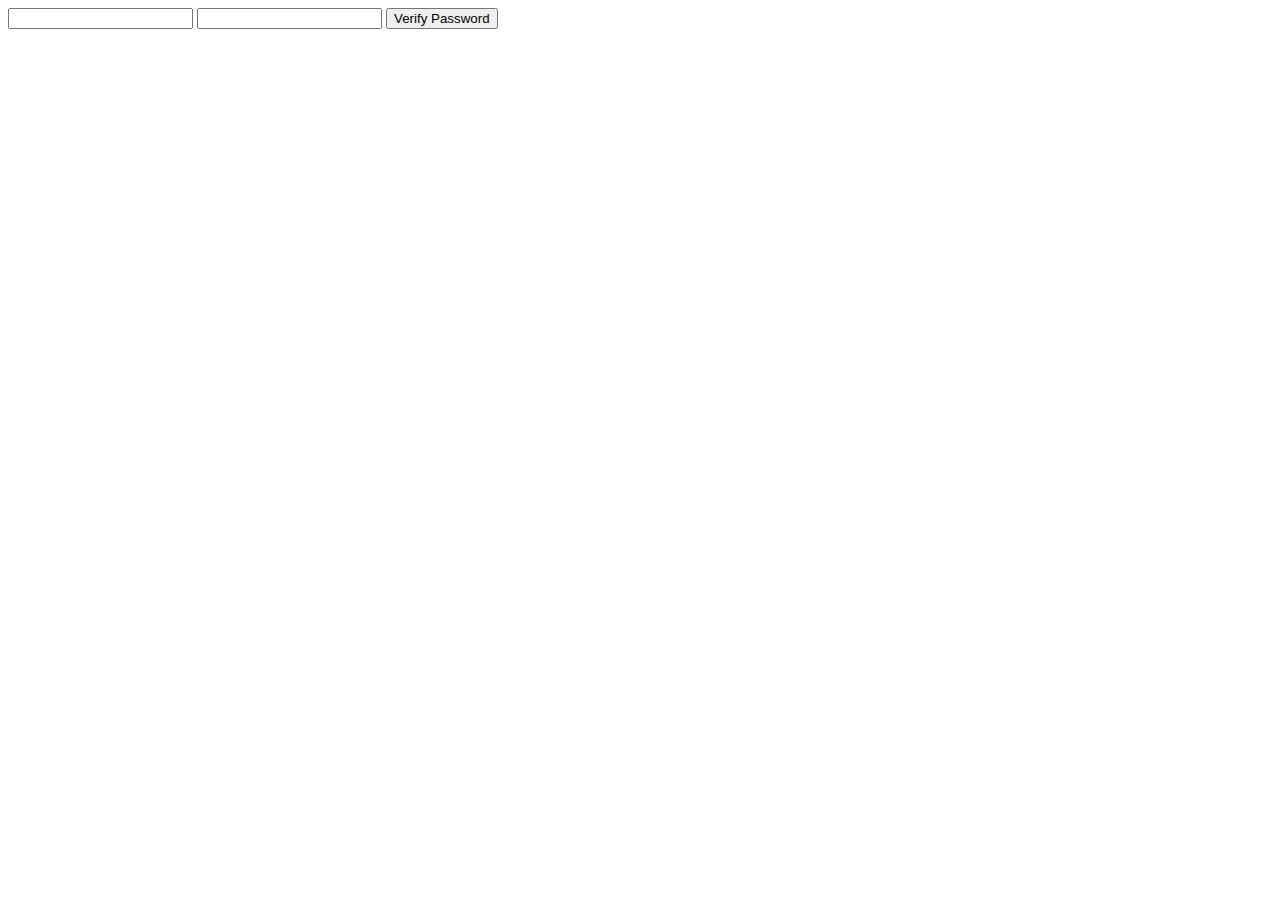
<file: eecs448_lab3/Exercise 1/password_validator.html>
<html>
    <head>
         <script type="text/javascript"
                 src="password_validator.js">
         </script>
         <input type="text" id="input_password">
         <input type="text" id="verify_password">
         <button onclick="validate()">Verify Password</button>
    </head>
</html>
</file>
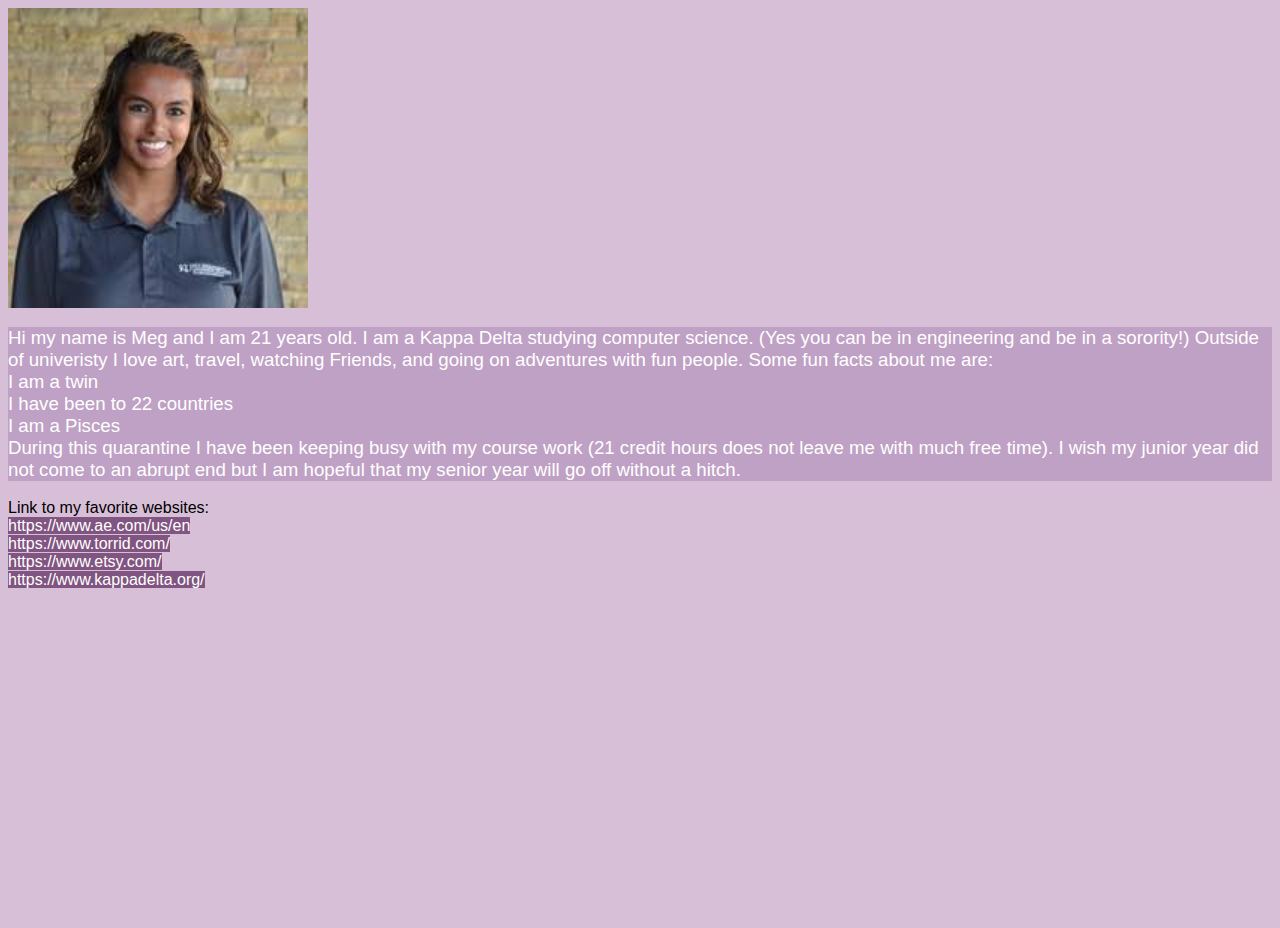
<file: eecs448_lab3/Exercise 3/Personal Profile.html>
<html>
    <head>
        <link href="mystyle.css"
        rel="stylesheet"
        type="text/css"/>
    </head>
    <title>Learn about Me </title>
    <img src="[data-uri]" height="300" width="300">
    <body>
        <p class="bio">
            Hi my name is Meg and I am 21 years old. I am a Kappa Delta studying computer science. (Yes you can be in engineering 
            and be in a sorority!) Outside of univeristy I love art, travel, watching Friends, and going on adventures with fun people. 
            Some fun facts about me are:<br>I am a twin<br>I have been to 22 countries<br>I am a Pisces<br> During this quarantine I have been
            keeping busy with my course work (21 credit hours does not leave me with much free time). I wish my junior year did not come 
            to an abrupt end but I am hopeful that my senior year will go off without a hitch. 
        </p>
        <p class="links">
            Link to my favorite websites:
            <br>
            <a> https://www.ae.com/us/en</a>
            <br>
            <a>https://www.torrid.com/</a>
            <br>
            <a>https://www.etsy.com/</a>
            <br>
            <a>https://www.kappadelta.org/</a>
        </p>
    </body>
    <iframe width="516" height="315" src="https://www.youtube.com/embed/2L3gFYWU3hs" frameborder="0" allow="accelerometer; autoplay; encrypted-media; gyroscope; picture-in-picture" allowfullscreen></iframe>
</html>
</file>
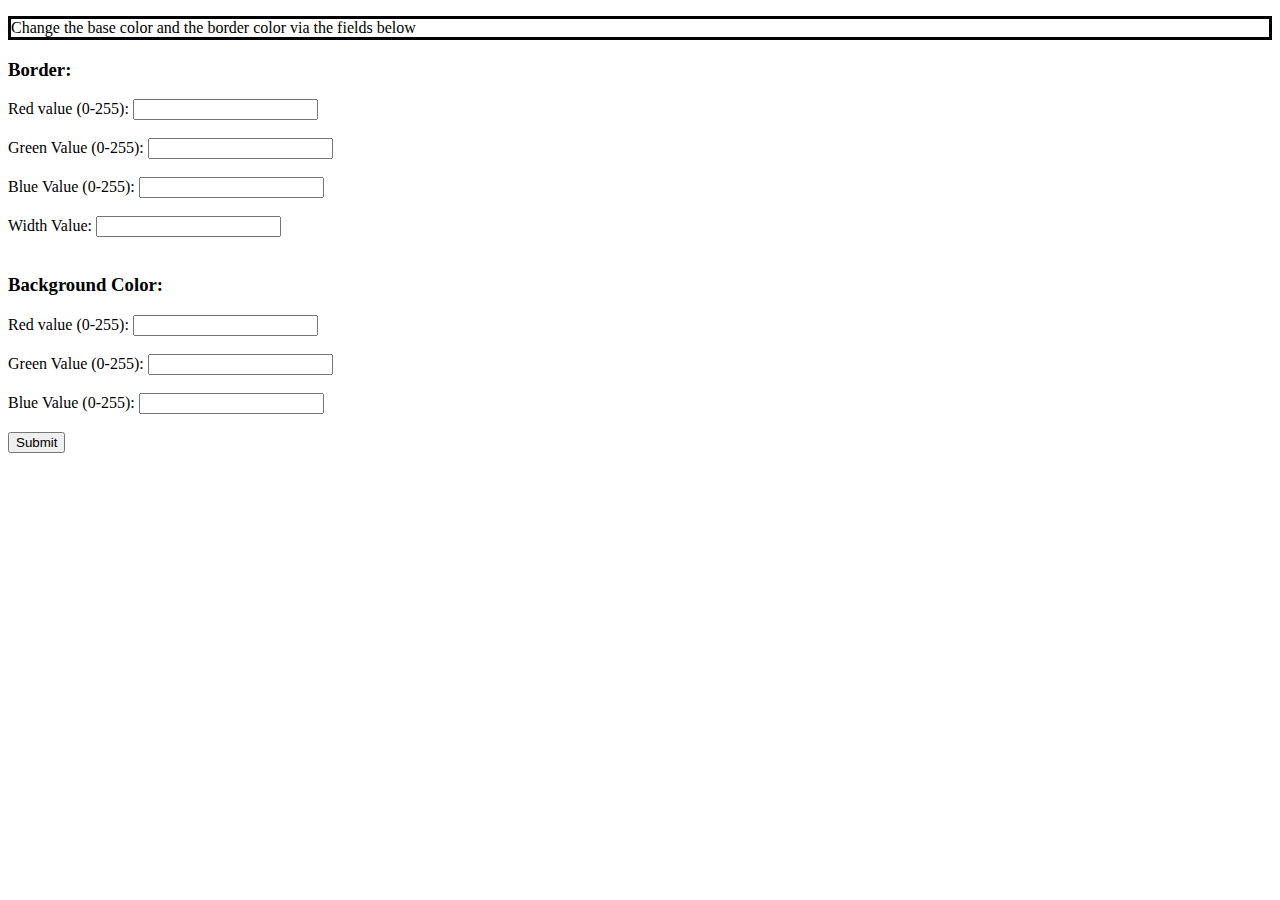
<file: eecs448_lab3/Exercise 4/CSS Manipulation.html>
<!DOCTYPE html>
<html>
<head>
	<title>CSS Manipulation</title>
	<link rel="stylesheet" href="style.css">
	<script type="text/javascript"
            src="manipulation.js">
    </script>
</head>
<body>
	<p id="styleme">Change the base color and the border color via the fields below</p>
	<h3>Border:</h3>
	<label for="red_value">Red value (0-255):</label>
	<input type="text" id="red_value" name="red_value"><br><br>
	<label for="green_value">Green Value (0-255):</label>
	<input type="text" id="green_value" name="green_value"><br><br>
	<label for="blue_value">Blue Value (0-255):</label>
	<input type="text" id="blue_value" name="blue_value"><br><br>
	<label for="width">Width Value:</label>
	<input type="text" id="width" name="width"><br><br>


	<h3>Background Color:</h3>
	<label for="red_val">Red value (0-255):</label>
	<input type="text" id="red_val" name="red_val"><br><br>
	<label for="green_val">Green Value (0-255):</label>
	<input type="text" id="green_val" name="green_val"><br><br>
	<label for="blue_val">Blue Value (0-255):</label>
	<input type="text" id="blue_val" name="blue_val"><br><br>
	<button type="button" id=validate>Submit</button>


</body>
</html>
</file>
<file: eecs448_lab3/Exercise 3/mystyle.css>
body
{
    background-color: thistle;
    background-image: url(https://images-na.ssl-images-amazon.com/images/I/51ccGtUPzoL._AC_.jpg);
    background-size: 17.13%;
    background-position: center bottom;
    background-repeat: no-repeat;
}
p.bio
{
    background-color: rgb(191, 161, 197);
    font-family: sans-serif;
    font-size: 14pt;
    color: white 
}
p.links
{
    font-family:sans-serif;
    font-size: 12pt;
}

a
{
    background-color: rgb(129, 85, 129);
    color: white;
}
a:hover
{
    background-color: white;
    color:rgb(129, 85, 129);;
}
</file>
<file: eecs448_lab3/Exercise 4/style.css>
p
{
	border: 3px;
	border-style: solid; 
}
</file>
